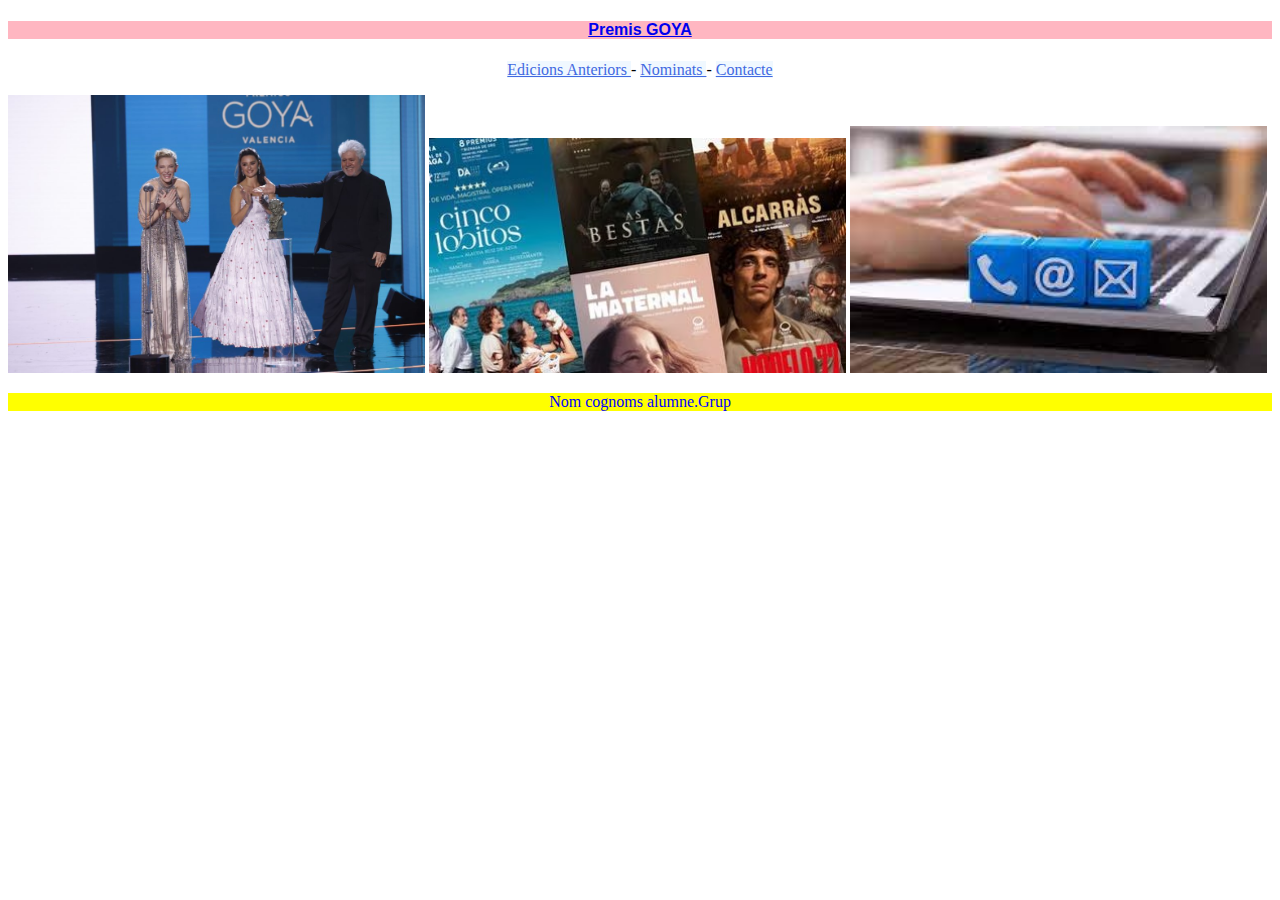
<file: index.html>
<!DOCTYPE html>
<html lang="en">
<head>
    <meta charset="UTF-8">
    <meta http-equiv="X-UA-Compatible" content="IE=edge">
    <meta name="viewport" content="width=device-width, initial-scale=1.0">
    <title>Document</title>
    <link rel="stylesheet" href="style.css">
</head>
<body>
    
<main>

    <h4 class="Título">
    <a href="index.html" >  Premis GOYA   </a> 

    </h4>
 


<p class="Primer">

<a class="Premios" href="index.html">Edicions Anteriors </a>-
<a class="Premios" href="index.html">   Nominats       </a>-
<a class="Premios" href="contacte.html">     Contacte </a>
</p>


</main>


<section>
  
   
    <img class="anteriors" src="anteriors.jpg" alt="anteriors" width="33%">
    <img class="nominats"  src="nominats.avif" alt="nominats" width="33%" >
    <img class="contacto" src="contacte.jpg" alt="contacto" width="33%">

   
  





</section>



<footer>

<p class="tercero">Nom cognoms alumne.Grup</p>

</footer>




</body>
</html>
</file>
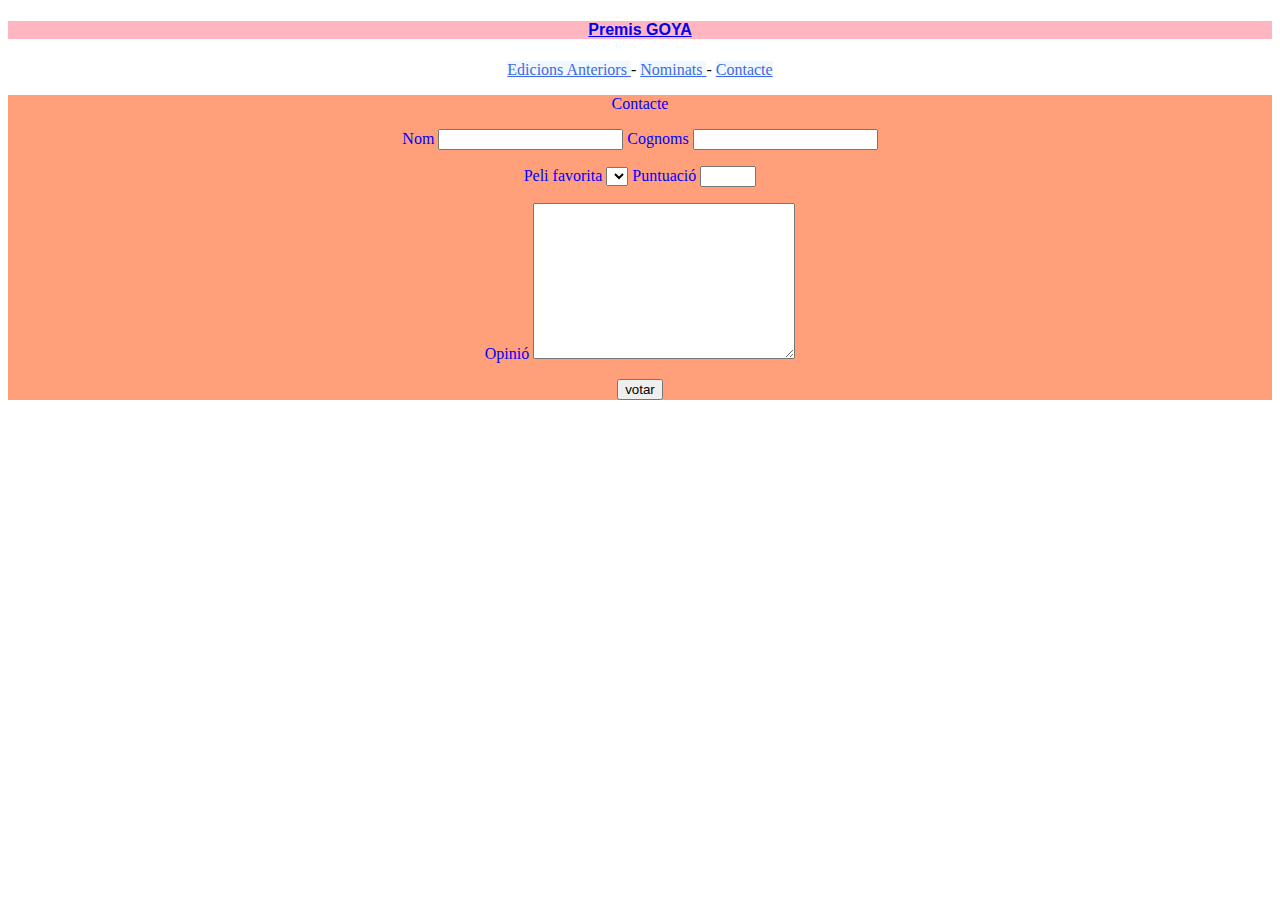
<file: contacte.html>
<!DOCTYPE html>
<html lang="en">
<head>
    <meta charset="UTF-8">
    <meta http-equiv="X-UA-Compatible" content="IE=edge">
    <meta name="viewport" content="width=device-width, initial-scale=1.0">
    <title>Document</title>
    <link rel="stylesheet" href="style.css">
</head>
<body>
    
    <main>

        <h4 class="Título">
        <a href="index.html" >  Premis GOYA   </a> 
    
        </h4>
     
    
    
    <p class="Primer">
    
    <a class="Premios" href="index.html">Edicions Anteriors </a>-
    <a class="Premios" href="index.html">   Nominats       </a>-
    <a class="Premios" href="contacte.html">     Contacte </a>
    </p>
    </main>






<section>

<form>
    <p>Contacte </p> 
<p>
    Nom <input type="text"   checked="nom" > 
    Cognoms <input type="text"> 


</p>
<p>

   Peli favorita <select   name="select"     id="select" name="dfdf">fdfd </select>
   Puntuació <input type="number" name="Puntuació" id="Puntuació" min="1" max="10">


</p>


<p>


    Opinió <textarea name="Opinió" id="Opinió" cols="30" rows="10" ></textarea>
</p>



<input type="submit" value="votar"  >







</form>

</section>

</body>
</html>
</file>
<file: style.css>
.Título{

    background-color: lightpink;
    color: blue ;
    text-align: center;
    font-family: 'Gill Sans', 'Gill Sans MT', Calibri, 'Trebuchet MS', sans-serif;
}
.Premios{
 
    background-color: aliceblue;
    color: royalblue;

}
.Primer{
    text-align: center;
    
}
.Segon{
    text-align: center;
}
.anteriors{

background-color: lightsalmon;    

}
img.nominats{
    background-color: lightseagreen;

}
.contacto{
   background-color: lightsalmon;

}

.tercero{

    background-color: yellow;
    color: blue;
    text-align: center;
    
}
form{
    text-align: center;
    background-color: lightsalmon;
    color: blue;
}
</file>
